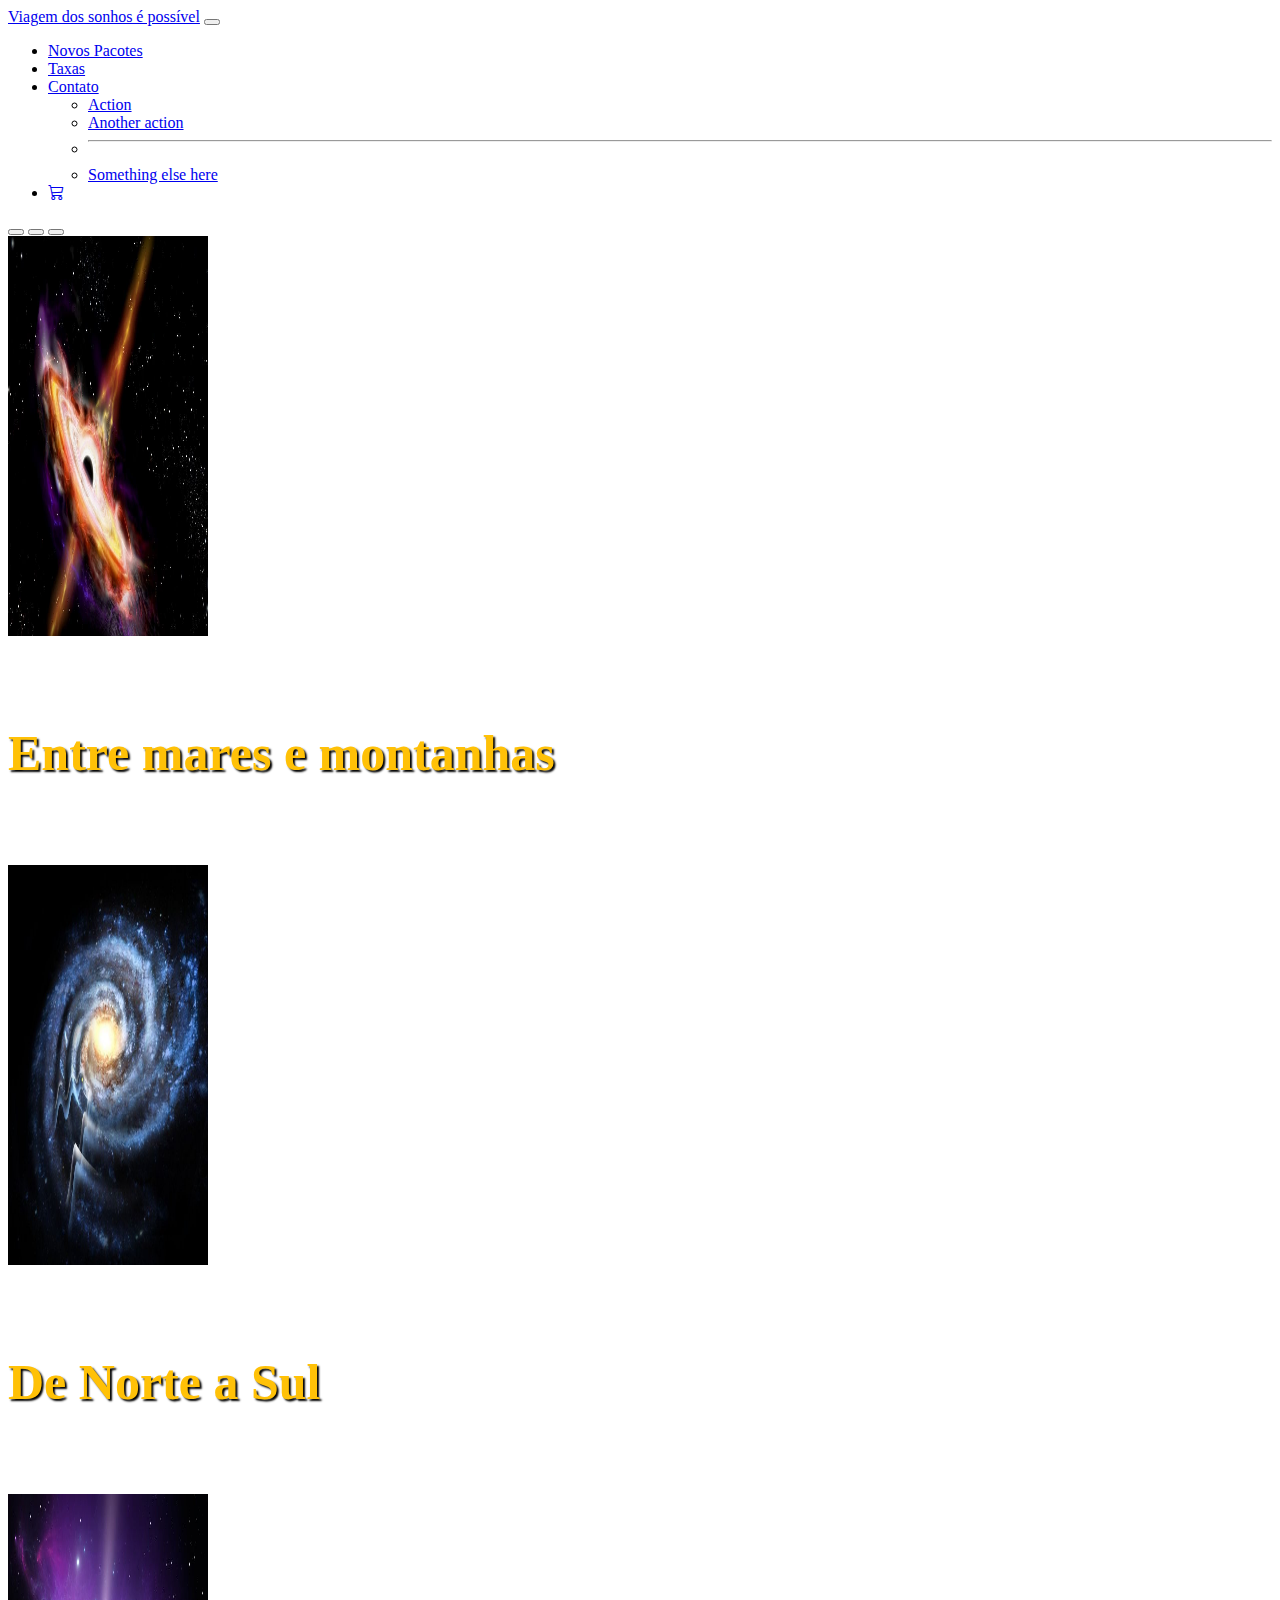
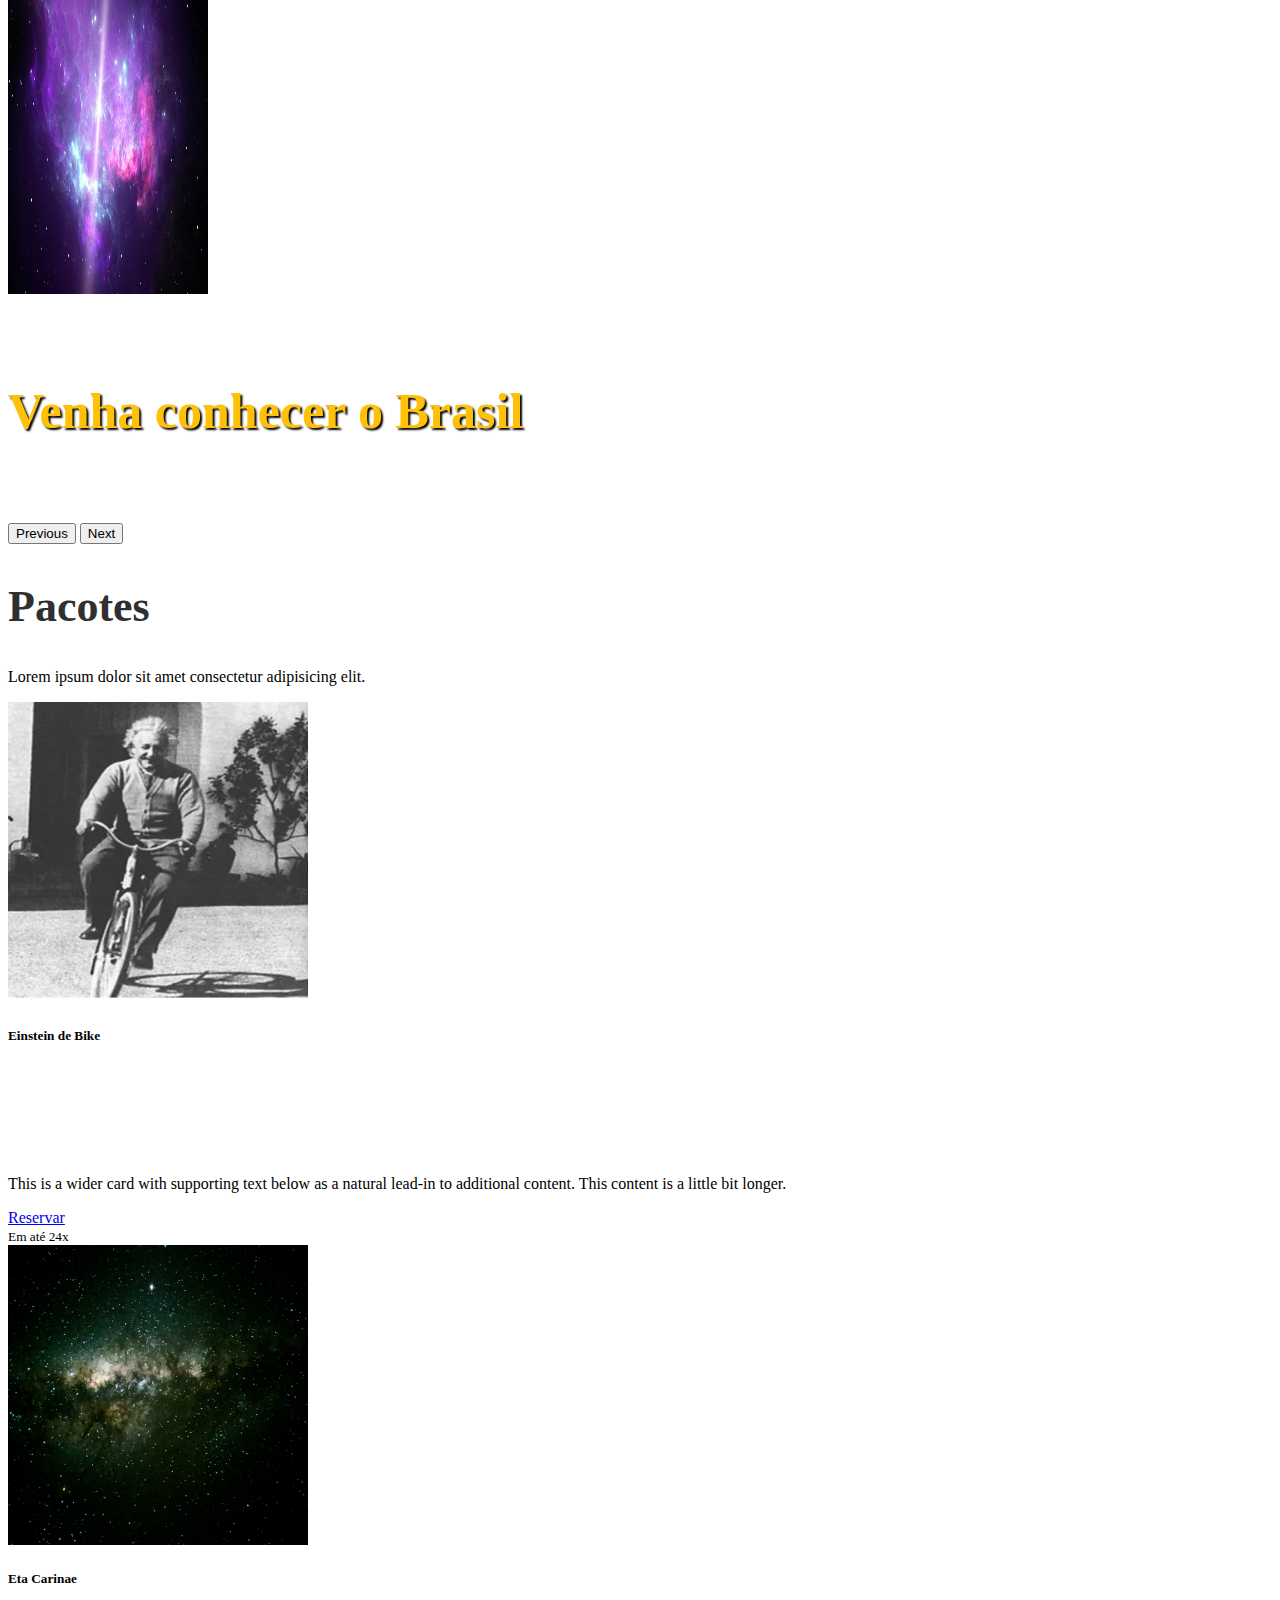
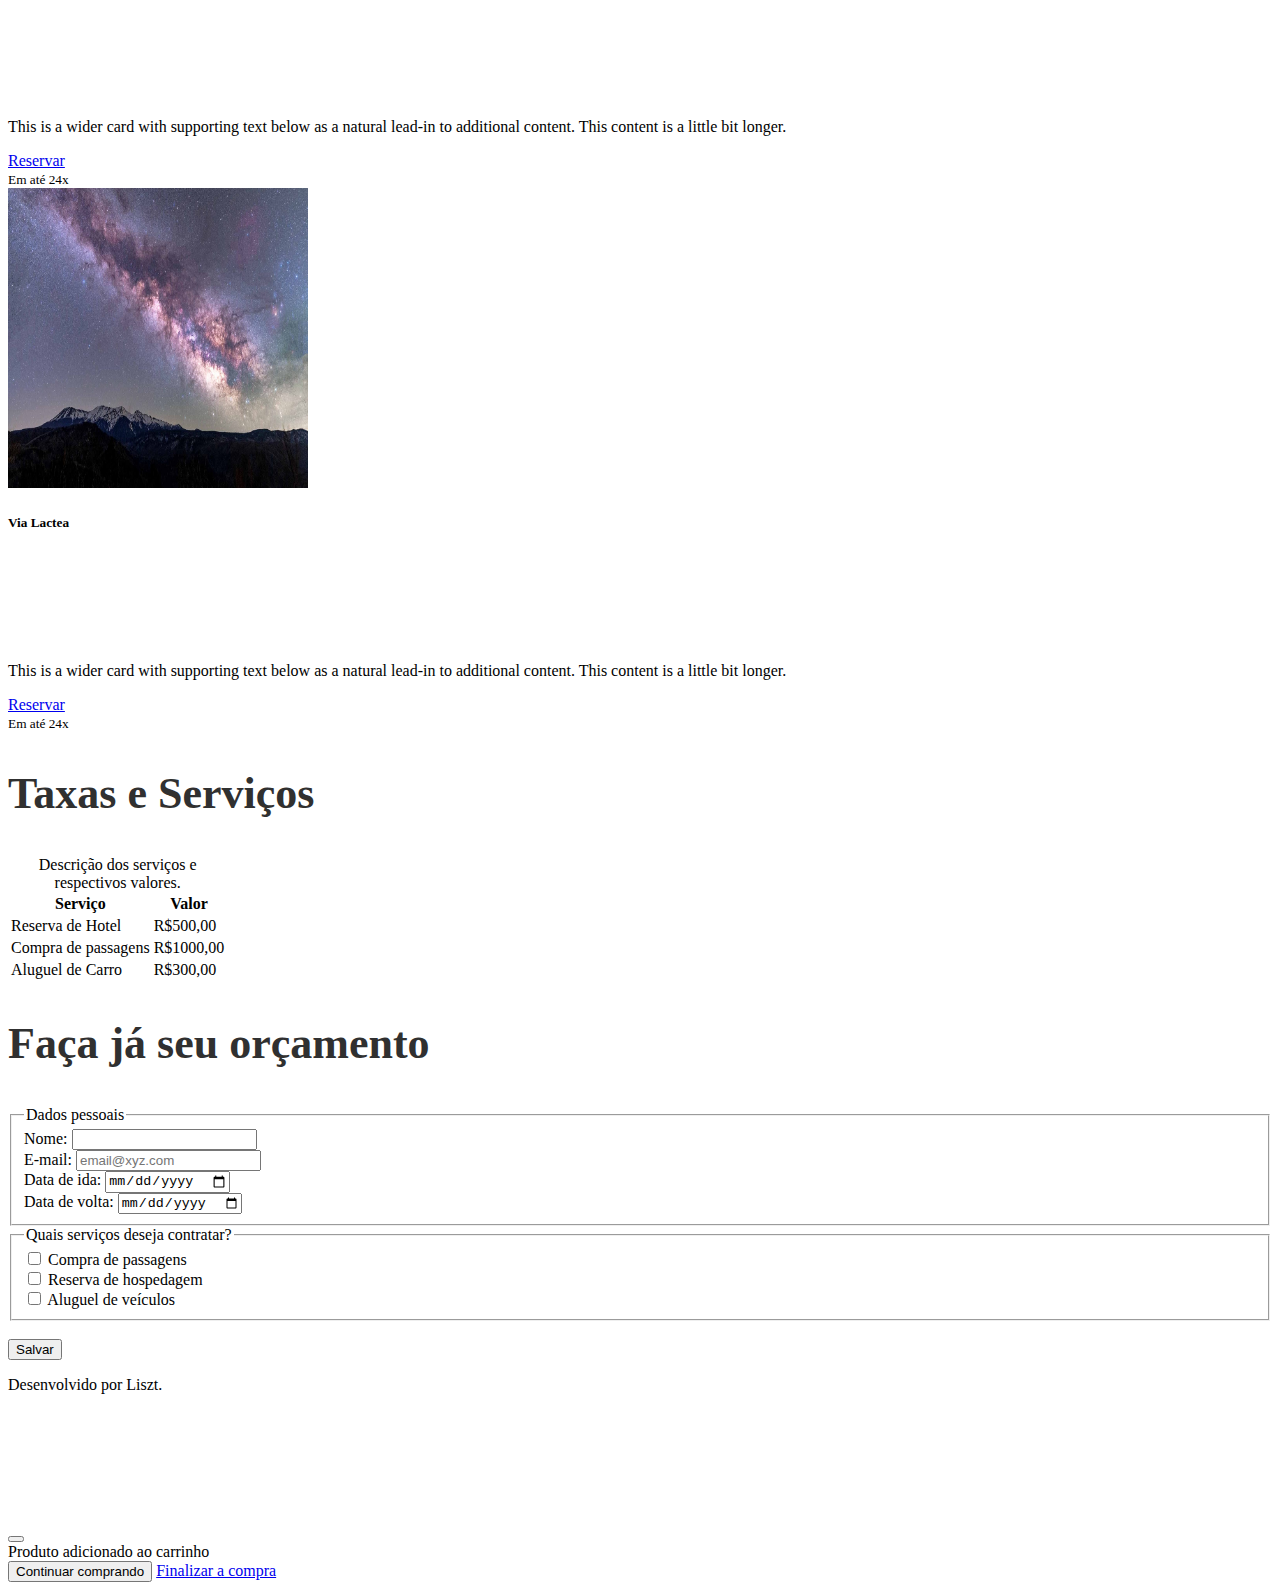
<file: index.html>
<!DOCTYPE html>
<html lang="pt-br">

<head>
    <meta charset="UTF-8">
    <meta name="viewport" content="width=device-width, initial-scale=1.0">
    <title>Viagem dos sonhos</title>
    <link rel="stylesheet" href="https://cdn.jsdelivr.net/npm/bootstrap-icons@1.10.5/font/bootstrap-icons.css">
    <link href="https://cdn.jsdelivr.net/npm/bootstrap@5.3.1/dist/css/bootstrap.min.css" rel="stylesheet"
        integrity="sha384-4bw+/aepP/YC94hEpVNVgiZdgIC5+VKNBQNGCHeKRQN+PtmoHDEXuppvnDJzQIu9" crossorigin="anonymous">
    <link rel="stylesheet" href="style.css">
</head>

<body>
    <header class="container-fluid p-2 bg-warning text-center">
        <nav class="navbar navbar-expand-lg bg-warning">
            <div class="container-fluid">
                <a class="navbar-brand" href="#">Viagem dos sonhos é possível</a>
                <button class="navbar-toggler" type="button" data-bs-toggle="collapse"
                    data-bs-target="#navbarSupportedContent" aria-controls="navbarSupportedContent"
                    aria-expanded="false" aria-label="Toggle navigation">
                    <span class="navbar-toggler-icon"></span>
                </button>
                <div class="collapse navbar-collapse justify-content-end bg-warning" id="navbarSupportedContent">
                    <ul class="navbar-nav">
                        <li class="nav-item">
                            <a class="nav-link" aria-current="page" href="#">Novos Pacotes</a>
                        </li>
                        <li class="nav-item">
                            <a class="nav-link" href="#">Taxas</a>
                        </li>
                        <li class="nav-item dropdown">
                            <a class="nav-link dropdown-toggle" href="#" role="button" data-bs-toggle="dropdown"
                                aria-expanded="false">Contato</a>
                            <ul class="dropdown-menu">
                                <li><a class="dropdown-item" href="#">Action</a></li>
                                <li><a class="dropdown-item" href="#">Another action</a></li>
                                <li>
                                    <hr class="dropdown-divider">
                                </li>
                                <li><a class="dropdown-item" href="#">Something else here</a></li>
                            </ul>
                        </li>
                        <li class="nav-item">
                            <a class="nav-link" href="#"><i class="bi bi-cart3"></i></a>
                        </li>
                    </ul>
                </div>
            </div>
        </nav>
        <div id="carouselExampleCaptions" class="carousel slide">
            <div class="carousel-indicators">
                <button type="button" data-bs-target="#carouselExampleCaptions" data-bs-slide-to="0" class="active"
                    aria-current="true" aria-label="Slide 1"></button>
                <button type="button" data-bs-target="#carouselExampleCaptions" data-bs-slide-to="1"
                    aria-label="Slide 2"></button>
                <button type="button" data-bs-target="#carouselExampleCaptions" data-bs-slide-to="2"
                    aria-label="Slide 3"></button>
            </div>
            <div class="carousel-inner">
                <div class="carousel-item active">
                    <img src="img/carousel/quasar.jpg" class="d-block w-100" width="200px" height="400px" alt="Quasar">
                    <div class="carousel-caption d-none d-md-block">
                        <h5>Entre mares e montanhas</h5>
                    </div>
                </div>
                <div class="carousel-item">
                    <img src="img/carousel/Via Láctea - Galaxy.jpg" class="d-block w-100" width="200px" height="400px"
                        alt="Via Lactea ">
                    <div class="carousel-caption d-none d-md-block">
                        <h5>De Norte a Sul</h5>
                    </div>
                </div>
                <div class="carousel-item">
                    <img src="img/carousel/pulsar.jpg" class="d-block w-100" width="200px" height="400px" alt="Pulsar">
                    <div class="carousel-caption d-none d-md-block">
                        <h5>Venha conhecer o Brasil</h5>
                    </div>
                </div>
            </div>
            <button class="carousel-control-prev" type="button" data-bs-target="#carouselExampleCaptions"
                data-bs-slide="prev">
                <span class="carousel-control-prev-icon" aria-hidden="true"></span>
                <span class="visually-hidden">Previous</span>
            </button>
            <button class="carousel-control-next" type="button" data-bs-target="#carouselExampleCaptions"
                data-bs-slide="next">
                <span class="carousel-control-next-icon" aria-hidden="true"></span>
                <span class="visually-hidden">Next</span>
            </button>
        </div>
    </header>
    <section class="container-fluid bg-light text-center p-5">
        <h2>Pacotes</h2>
        <p>Lorem ipsum dolor sit amet consectetur adipisicing elit.</p>
        <div class="row row-cols-1 row-cols-md-3 g-4">
            <div class="col">
                <div class="card h-100">
                    <img src="img/Einstein de Bike.jpg" class="card-img-top" width="300px" height="300px"
                        alt="Einstein de Bike">
                    <div class="card-body bg-warning">
                        <h5 class="card-title">Einstein de Bike</h5>
                        <h1 class="card-subtitle text-muted">R$5.000,00</h1>
                        <p class="card-text">This is a wider card with supporting text below as a natural lead-in to
                            additional
                            content. This content is a little bit longer.</p>
                    </div>
                    <a href="#" class="btn btn-primary" data-bs-toggle="modal"
                        data-bs-target="#exampleModal">Reservar</a>
                    <div class="card-footer">
                        <small class="text-body-secondary">Em até 24x</small>
                    </div>
                </div>
            </div>
            <div class="col">
                <div class="card h-100">
                    <img src="img/IMG-20210404-WA0012.jpg" class="card-img-top" width="300px" height="300px"
                        alt="Eta Carinae">
                    <div class="card-body bg-warning">
                        <h5 class="card-title">Eta Carinae</h5>
                        <h1 class="card-subtitle text-muted">R$4.000,00</h1>
                        <p class="card-text">This is a wider card with supporting text below as a natural lead-in to
                            additional
                            content. This content is a little bit longer.</p>
                    </div>
                    <a href="#" class="btn btn-primary" data-bs-toggle="modal"
                        data-bs-target="#exampleModal">Reservar</a>
                    <div class="card-footer">
                        <small class="text-body-secondary">Em até 24x</small>
                    </div>
                </div>
            </div>
            <div class="col">
                <div class="card h-100">
                    <img src="img/Via Láctea.jpg" class="card-img-top" width="300px" height="300px" alt="Via Lactea">
                    <div class="card-body bg-warning">
                        <h5 class="card-title">Via Lactea</h5>
                        <h1 class="card-subtitle text-muted">R$2.000,00</h1>
                        <p class="card-text">This is a wider card with supporting text below as a natural lead-in to
                            additional
                            content. This content is a little bit longer.</p>
                    </div>
                    <a href="#" class="btn btn-primary" data-bs-toggle="modal"
                        data-bs-target="#exampleModal">Reservar</a>
                    <div class="card-footer">
                        <small class="text-body-secondary">Em até 24x</small>
                    </div>
                </div>
            </div>
        </div>
    </section>
    <section class="container-fluid bg-warning text-xl-center p-5">
        <h2>Taxas e Serviços</h2>

        <table class="table table-warning table-striped table-hover table-bordered border-warning">
            <caption>Descrição dos serviços e respectivos valores.</caption>
            <thead class="table-secondary">
                <tr>
                    <th>Serviço</th>
                    <th>Valor</th>
                </tr>
            </thead>
            <tbody class="table-group-divider">
                <tr>
                    <td>Reserva de Hotel</td>
                    <td>R$500,00</td>
                </tr>
                <tr>
                    <td>Compra de passagens</td>
                    <td>R$1000,00</td>
                </tr>
                <tr>
                    <td>Aluguel de Carro</td>
                    <td>R$300,00</td>
                </tr>
            </tbody>
        </table>
    </section>
    <section class="container-fluid bg-light p-5">
        <h2 class="text-center">Faça já seu orçamento</h2>
        <form method="GET" action="">
            <fieldset>
                <legend>Dados pessoais</legend>
                <div class="mb-3">
                    <label class="form-label" for="nome">
                        Nome:
                    </label>
                    <input type="text" class="form-control" name="nome" id="nome">
                </div>
                <div class="mb-3">
                    <label class="form-label" for="email">E-mail:
                    </label>
                    <input type="email" class="form-control" name="email" placeholder="email@xyz.com" required
                        id="email">
                </div>
                <div class="mb-3">
                    <label class="form-label" for="dataIda">
                        Data de ida:
                    </label>
                    <input type="date" class="form-control" name="dataIda" id="dataIda">
                </div>
                <div class="mb-3">
                    <label class="form-label" for="dataVolta">Data de volta:
                    </label>
                    <input type="date" class="form-control" name="dataVolta" id="dataVolta">
                </div>
            </fieldset>
            <fieldset>
                <legend>Quais serviços deseja contratar?</legend>
                <div class="form-check">
                    <input type="checkbox" class="form-check-input" name="passagens" value="Passagens"
                        id="compraPassagens">
                    <label class="form-check-label" for="compraPassagens">
                        Compra de passagens
                    </label>
                </div>
                <div class="form-check">
                    <input type="checkbox" class="form-check-input" name="hospedagem" value="Hospedagem"
                        id="reservaHospedagem">
                    <label class="form-check-label" for="reservaHospedagem">
                        Reserva de hospedagem
                    </label>
                </div>
                <div class="form-check">
                    <input type="checkbox" class="form-check-input" name="aluguelVeiculos" value="Aluguel de veículos"
                        id="aluguelVeiculos">
                    <label class="form-check-label" for="veiculos">
                        Aluguel de veículos
                    </label>
                </div>
            </fieldset>
            <br>
            <button class="btn btn-secondary">Salvar</button>
        </form>
    </section>
    <footer class="container-fluid bg-warning text-center">
        <p>Desenvolvido por Liszt.</p>
    </footer>
    <script src="https://cdn.jsdelivr.net/npm/bootstrap@5.3.1/dist/js/bootstrap.bundle.min.js"
        integrity="sha384-HwwvtgBNo3bZJJLYd8oVXjrBZt8cqVSpeBNS5n7C8IVInixGAoxmnlMuBnhbgrkm"
        crossorigin="anonymous"></script>
</body>

<div class="modal fade" id="exampleModal" tabindex="-1" aria-labelledby="exampleModalLabel" aria-hidden="true">
    <div class="modal-dialog">
        <div class="modal-content">
            <div class="modal-header">
                <h1 class="modal-title fs-5 text-black" id="exampleModalLabel">Suas compras</h1>
                <button type="button" class="btn-close" data-bs-dismiss="modal" aria-label="Close"></button>
            </div>
            <div class="modal-body">
                Produto adicionado ao carrinho
            </div>
            <div class="modal-footer">
                <button type="button" class="btn btn-primary" data-bs-dismiss="modal">Continuar comprando</button>
                <a href="checkout.html" type="button" class="btn btn-success">Finalizar a compra</a>
            </div>
        </div>
    </div>
</div>

</html>
</file>
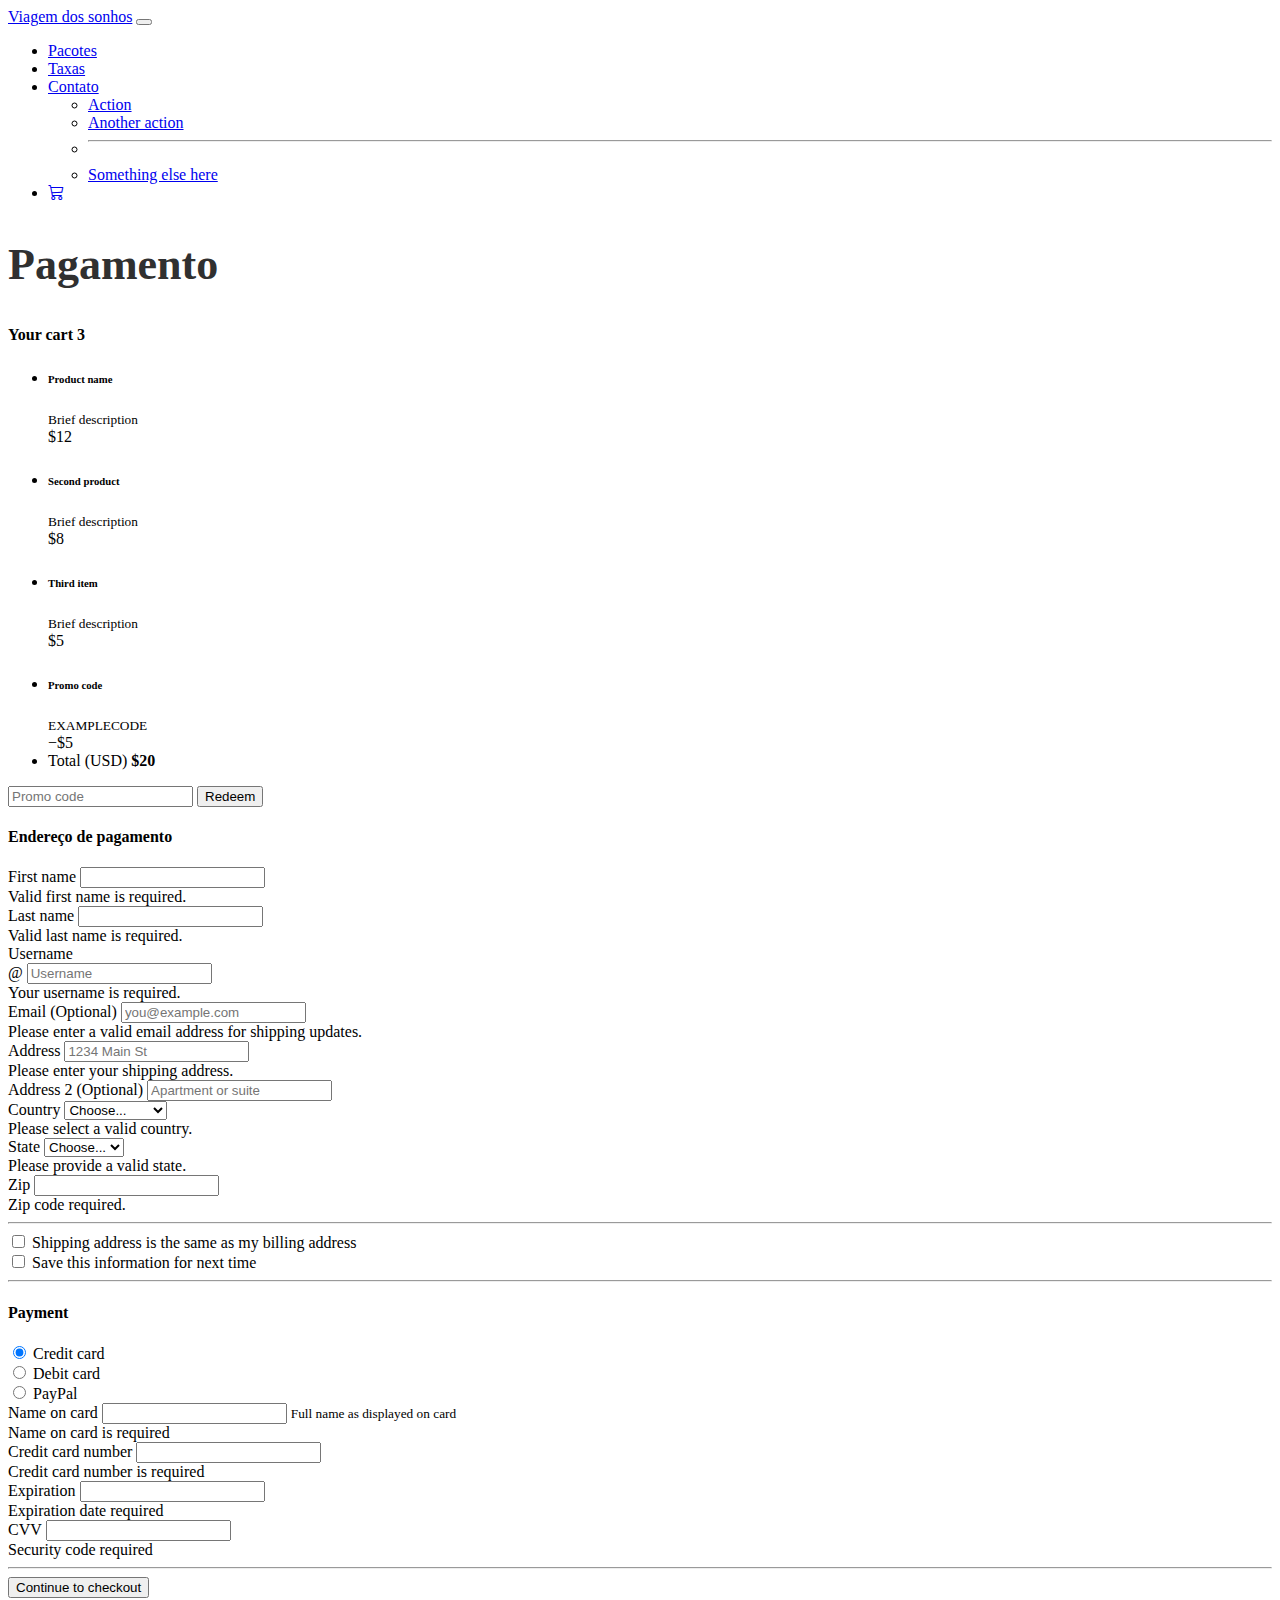
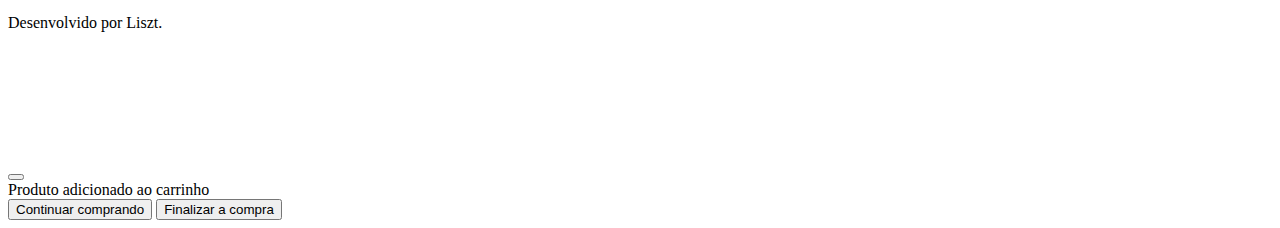
<file: checkout.html>
<!DOCTYPE html>
<html lang="pt-br">

<head>
    <meta charset="UTF-8">
    <meta name="viewport" content="width=device-width, initial-scale=1.0">
    <title>Viagem dos sonhos</title>
    <link rel="stylesheet" href="https://cdn.jsdelivr.net/npm/bootstrap-icons@1.10.5/font/bootstrap-icons.css">
    <link href="https://cdn.jsdelivr.net/npm/bootstrap@5.3.1/dist/css/bootstrap.min.css" rel="stylesheet"
        integrity="sha384-4bw+/aepP/YC94hEpVNVgiZdgIC5+VKNBQNGCHeKRQN+PtmoHDEXuppvnDJzQIu9" crossorigin="anonymous">
    <link rel="stylesheet" href="style.css">
</head>

<body>
    <header class="container-fluid p-2 bg-warning text-center">
        <nav class="navbar navbar-expand-lg bg-warning">
            <div class="container-fluid">
                <a class="navbar-brand" href="#">Viagem dos sonhos</a>
                <button class="navbar-toggler" type="button" data-bs-toggle="collapse"
                    data-bs-target="#navbarSupportedContent" aria-controls="navbarSupportedContent"
                    aria-expanded="false" aria-label="Toggle navigation">
                    <span class="navbar-toggler-icon"></span>
                </button>
                <div class="collapse navbar-collapse justify-content-end bg-warning" id="navbarSupportedContent">
                    <ul class="navbar-nav">
                        <li class="nav-item">
                            <a class="nav-link" aria-current="page" href="#">Pacotes</a>
                        </li>
                        <li class="nav-item">
                            <a class="nav-link" href="#">Taxas</a>
                        </li>
                        <li class="nav-item dropdown">
                            <a class="nav-link dropdown-toggle" href="#" role="button" data-bs-toggle="dropdown"
                                aria-expanded="false">Contato</a>
                            <ul class="dropdown-menu">
                                <li><a class="dropdown-item" href="#">Action</a></li>
                                <li><a class="dropdown-item" href="#">Another action</a></li>
                                <li>
                                    <hr class="dropdown-divider">
                                </li>
                                <li><a class="dropdown-item" href="#">Something else here</a></li>
                            </ul>
                        </li>
                        <li class="nav-item">
                            <a class="nav-link" href="#"><i class="bi bi-cart3"></i></a>                            
                        </li>
                    </ul>
                </div>
            </div>
        </nav>
    </header>

    <main class="container">
        <div class="py-5 text-center">
            <h2>Pagamento</h2>
        </div>

        <div class="row g-5">
            <div class="col-md-5 col-lg-4 order-md-last">
                <h4 class="d-flex justify-content-between align-items-center mb-3">
                    <span class="text-primary">Your cart</span>
                    <span class="badge bg-primary rounded-pill">3</span>
                </h4>
                <ul class="list-group mb-3">
                    <li class="list-group-item d-flex justify-content-between lh-sm">
                        <div>
                            <h6 class="my-0">Product name</h6>
                            <small class="text-body-secondary">Brief description</small>
                        </div>
                        <span class="text-body-secondary">$12</span>
                    </li>
                    <li class="list-group-item d-flex justify-content-between lh-sm">
                        <div>
                            <h6 class="my-0">Second product</h6>
                            <small class="text-body-secondary">Brief description</small>
                        </div>
                        <span class="text-body-secondary">$8</span>
                    </li>
                    <li class="list-group-item d-flex justify-content-between lh-sm">
                        <div>
                            <h6 class="my-0">Third item</h6>
                            <small class="text-body-secondary">Brief description</small>
                        </div>
                        <span class="text-body-secondary">$5</span>
                    </li>
                    <li class="list-group-item d-flex justify-content-between bg-body-tertiary">
                        <div class="text-success">
                            <h6 class="my-0">Promo code</h6>
                            <small>EXAMPLECODE</small>
                        </div>
                        <span class="text-success">−$5</span>
                    </li>
                    <li class="list-group-item d-flex justify-content-between">
                        <span>Total (USD)</span>
                        <strong>$20</strong>
                    </li>
                </ul>

                <form class="card p-2">
                    <div class="input-group">
                        <input type="text" class="form-control" placeholder="Promo code">
                        <button type="submit" class="btn btn-secondary">Redeem</button>
                    </div>
                </form>
            </div>
            <div class="col-md-7 col-lg-8">
                <h4 class="mb-3">Endereço de pagamento</h4>
                <form class="needs-validation" novalidate>
                    <div class="row g-3">
                        <div class="col-sm-6">
                            <label for="firstName" class="form-label">First name</label>
                            <input type="text" class="form-control" id="firstName" placeholder="" value="" required>
                            <div class="invalid-feedback">
                                Valid first name is required.
                            </div>
                        </div>

                        <div class="col-sm-6">
                            <label for="lastName" class="form-label">Last name</label>
                            <input type="text" class="form-control" id="lastName" placeholder="" value="" required>
                            <div class="invalid-feedback">
                                Valid last name is required.
                            </div>
                        </div>

                        <div class="col-12">
                            <label for="username" class="form-label">Username</label>
                            <div class="input-group has-validation">
                                <span class="input-group-text">@</span>
                                <input type="text" class="form-control" id="username" placeholder="Username" required>
                                <div class="invalid-feedback">
                                    Your username is required.
                                </div>
                            </div>
                        </div>

                        <div class="col-12">
                            <label for="email" class="form-label">Email <span
                                    class="text-body-secondary">(Optional)</span></label>
                            <input type="email" class="form-control" id="email" placeholder="you@example.com">
                            <div class="invalid-feedback">
                                Please enter a valid email address for shipping updates.
                            </div>
                        </div>

                        <div class="col-12">
                            <label for="address" class="form-label">Address</label>
                            <input type="text" class="form-control" id="address" placeholder="1234 Main St" required>
                            <div class="invalid-feedback">
                                Please enter your shipping address.
                            </div>
                        </div>

                        <div class="col-12">
                            <label for="address2" class="form-label">Address 2 <span
                                    class="text-body-secondary">(Optional)</span></label>
                            <input type="text" class="form-control" id="address2" placeholder="Apartment or suite">
                        </div>

                        <div class="col-md-5">
                            <label for="country" class="form-label">Country</label>
                            <select class="form-select" id="country" required>
                                <option value="">Choose...</option>
                                <option>United States</option>
                            </select>
                            <div class="invalid-feedback">
                                Please select a valid country.
                            </div>
                        </div>

                        <div class="col-md-4">
                            <label for="state" class="form-label">State</label>
                            <select class="form-select" id="state" required>
                                <option value="">Choose...</option>
                                <option>California</option>
                            </select>
                            <div class="invalid-feedback">
                                Please provide a valid state.
                            </div>
                        </div>

                        <div class="col-md-3">
                            <label for="zip" class="form-label">Zip</label>
                            <input type="text" class="form-control" id="zip" placeholder="" required>
                            <div class="invalid-feedback">
                                Zip code required.
                            </div>
                        </div>
                    </div>

                    <hr class="my-4">

                    <div class="form-check">
                        <input type="checkbox" class="form-check-input" id="same-address">
                        <label class="form-check-label" for="same-address">Shipping address is the same as my
                            billing
                            address</label>
                    </div>

                    <div class="form-check">
                        <input type="checkbox" class="form-check-input" id="save-info">
                        <label class="form-check-label" for="save-info">Save this information for next time</label>
                    </div>

                    <hr class="my-4">

                    <h4 class="mb-3">Payment</h4>

                    <div class="my-3">
                        <div class="form-check">
                            <input id="credit" name="paymentMethod" type="radio" class="form-check-input" checked
                                required>
                            <label class="form-check-label" for="credit">Credit card</label>
                        </div>
                        <div class="form-check">
                            <input id="debit" name="paymentMethod" type="radio" class="form-check-input" required>
                            <label class="form-check-label" for="debit">Debit card</label>
                        </div>
                        <div class="form-check">
                            <input id="paypal" name="paymentMethod" type="radio" class="form-check-input" required>
                            <label class="form-check-label" for="paypal">PayPal</label>
                        </div>
                    </div>

                    <div class="row gy-3">
                        <div class="col-md-6">
                            <label for="cc-name" class="form-label">Name on card</label>
                            <input type="text" class="form-control" id="cc-name" placeholder="" required>
                            <small class="text-body-secondary">Full name as displayed on card</small>
                            <div class="invalid-feedback">
                                Name on card is required
                            </div>
                        </div>

                        <div class="col-md-6">
                            <label for="cc-number" class="form-label">Credit card number</label>
                            <input type="text" class="form-control" id="cc-number" placeholder="" required>
                            <div class="invalid-feedback">
                                Credit card number is required
                            </div>
                        </div>

                        <div class="col-md-3">
                            <label for="cc-expiration" class="form-label">Expiration</label>
                            <input type="text" class="form-control" id="cc-expiration" placeholder="" required>
                            <div class="invalid-feedback">
                                Expiration date required
                            </div>
                        </div>

                        <div class="col-md-3">
                            <label for="cc-cvv" class="form-label">CVV</label>
                            <input type="text" class="form-control" id="cc-cvv" placeholder="" required>
                            <div class="invalid-feedback">
                                Security code required
                            </div>
                        </div>
                    </div>

                    <hr class="my-4">

                    <button class="w-100 btn btn-primary btn-lg" type="submit">Continue to checkout</button>
                </form>
            </div>
        </div>
    </main>

    <footer class="container-fluid bg-warning text-center">
        <p>Desenvolvido por Liszt.</p>
    </footer>
    <script src="https://cdn.jsdelivr.net/npm/bootstrap@5.3.1/dist/js/bootstrap.bundle.min.js"
        integrity="sha384-HwwvtgBNo3bZJJLYd8oVXjrBZt8cqVSpeBNS5n7C8IVInixGAoxmnlMuBnhbgrkm"
        crossorigin="anonymous"></script>
</body>

<div class="modal fade" id="exampleModal" tabindex="-1" aria-labelledby="exampleModalLabel" aria-hidden="true">
    <div class="modal-dialog">
        <div class="modal-content">
            <div class="modal-header">
                <h1 class="modal-title fs-5 text-black" id="exampleModalLabel">Suas compras</h1>
                <button type="button" class="btn-close" data-bs-dismiss="modal" aria-label="Close"></button>
            </div>
            <div class="modal-body">
                Produto adicionado ao carrinho
            </div>
            <div class="modal-footer">
                <button type="button" class="btn btn-primary" data-bs-dismiss="modal">Continuar comprando</button>
                <button type="button" class="btn btn-success">Finalizar a compra</button>
            </div>
        </div>
    </div>
</div>

</html>
</file>
<file: style.css>
h1 {
    font-size: 53px;
    color: #ffffff;
}

h2 {
    font-size: 44px;
    color: #303030;
    font-weight: 600;
}

.carousel-caption h5{
    font-size: 50px;
    color: #ffc107;
    text-shadow: 2px 2px 2px black;
}
</file>
